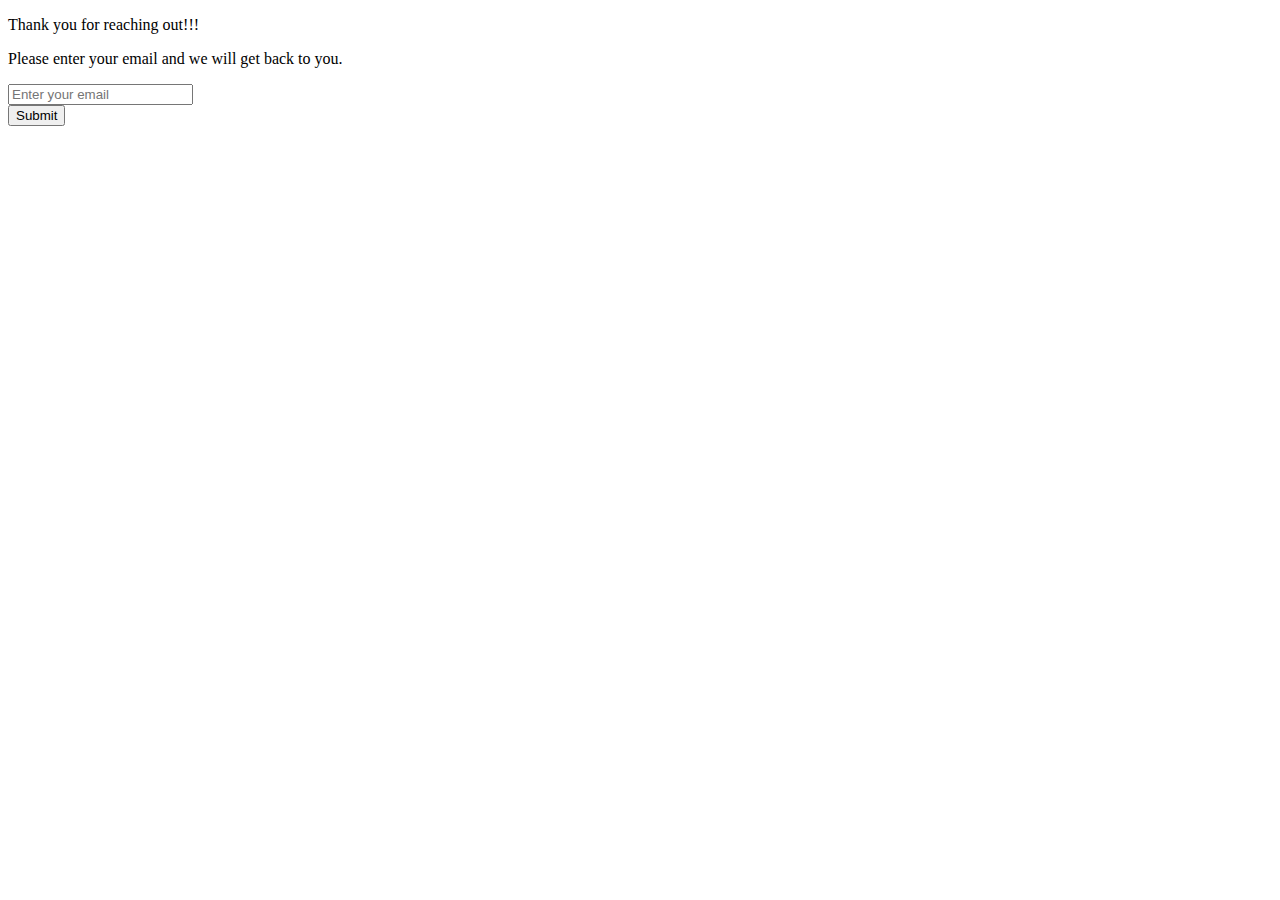
<file: contact.html>
<!DOCTYPE html>
<html lang="en" dir="ltr">
  <head>
    <meta charset="utf-8">
    <meta http-equiv="X-UA-Compatible" content="IE=edge">
    <meta name="viewport" content="width=device-width, initial-scale=1.0">
    <title>Contact</title>
    <link href="https://fonts.googleapis.com/css2?family=Ubuntu&display=swap" rel="stylesheet">
  </head>
  <body>
    <div class="main">
      <form class="" action="index.html" method="get" autocomplete="off">
        <p>Thank you for reaching out!!!</p>
        <p>Please enter your email and we will get back to you.</p>
        <input type="email" name="email" value="" placeholder="Enter your email" required> <br>
        <button>Submit</button>
      </form>
    </div>
  </body>
</html>
</file>
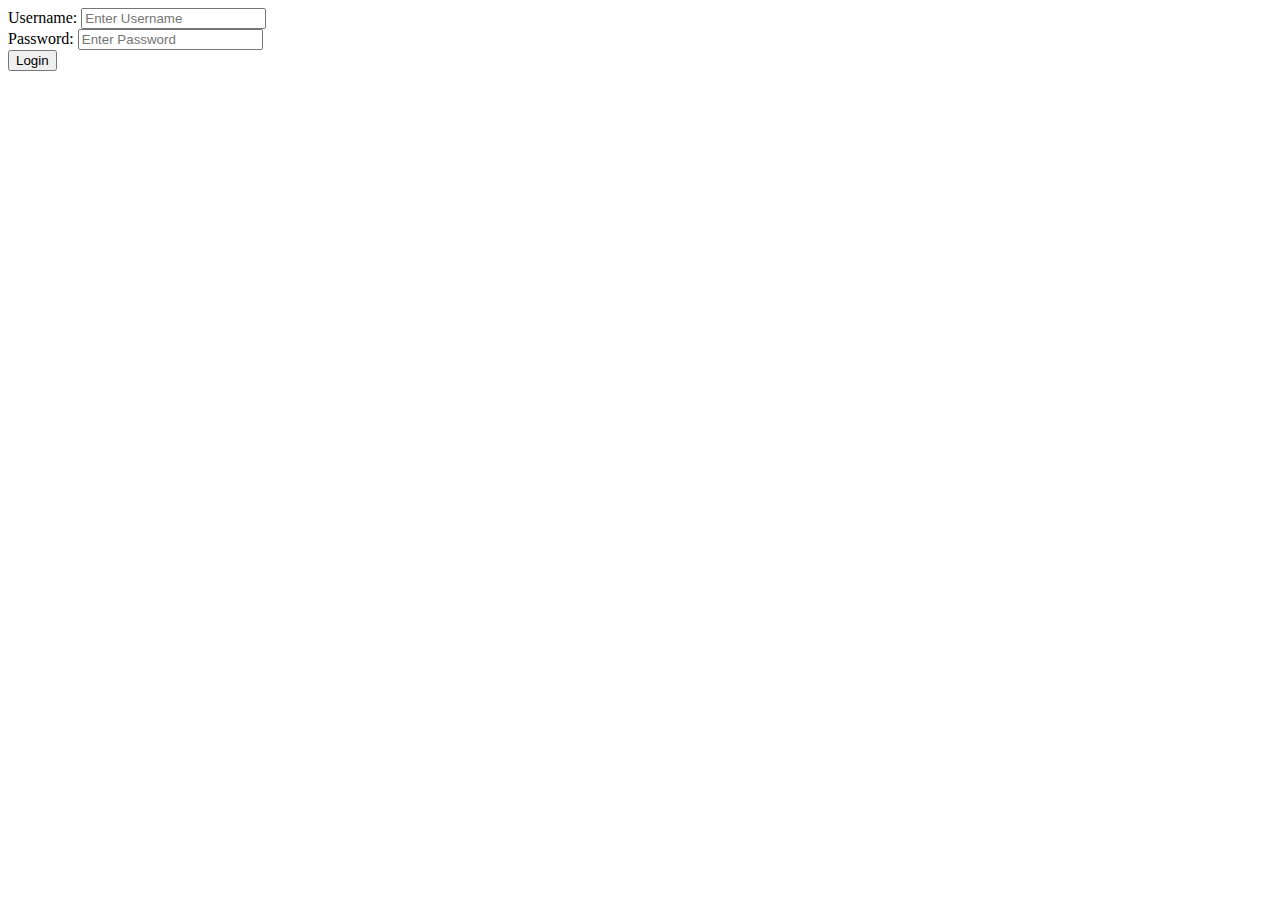
<file: login.html>
<!DOCTYPE html>
<html lang="en" dir="ltr">
  <head>
    <meta charset="utf-8">
    <meta http-equiv="X-UA-Compatible" content="IE=edge">
    <meta name="viewport" content="width=device-width, initial-scale=1.0">
    <title>Login</title>
    <link href="https://fonts.googleapis.com/css2?family=Ubuntu&display=swap" rel="stylesheet">
  </head>
  <body>
    <div class="main">
      <form class="" action="index.html" method="get" autocomplete="off">
        <label for="username">Username:</label>
        <input type="text" name="username" value="" placeholder="Enter Username" id="username" required> <br>
        <label>Password: <input type="password" name="password" value="" placeholder="Enter Password" required> </label> <br>
        <button>Login</button>
      </form>
    </div>
  </body>
</html>
</file>
